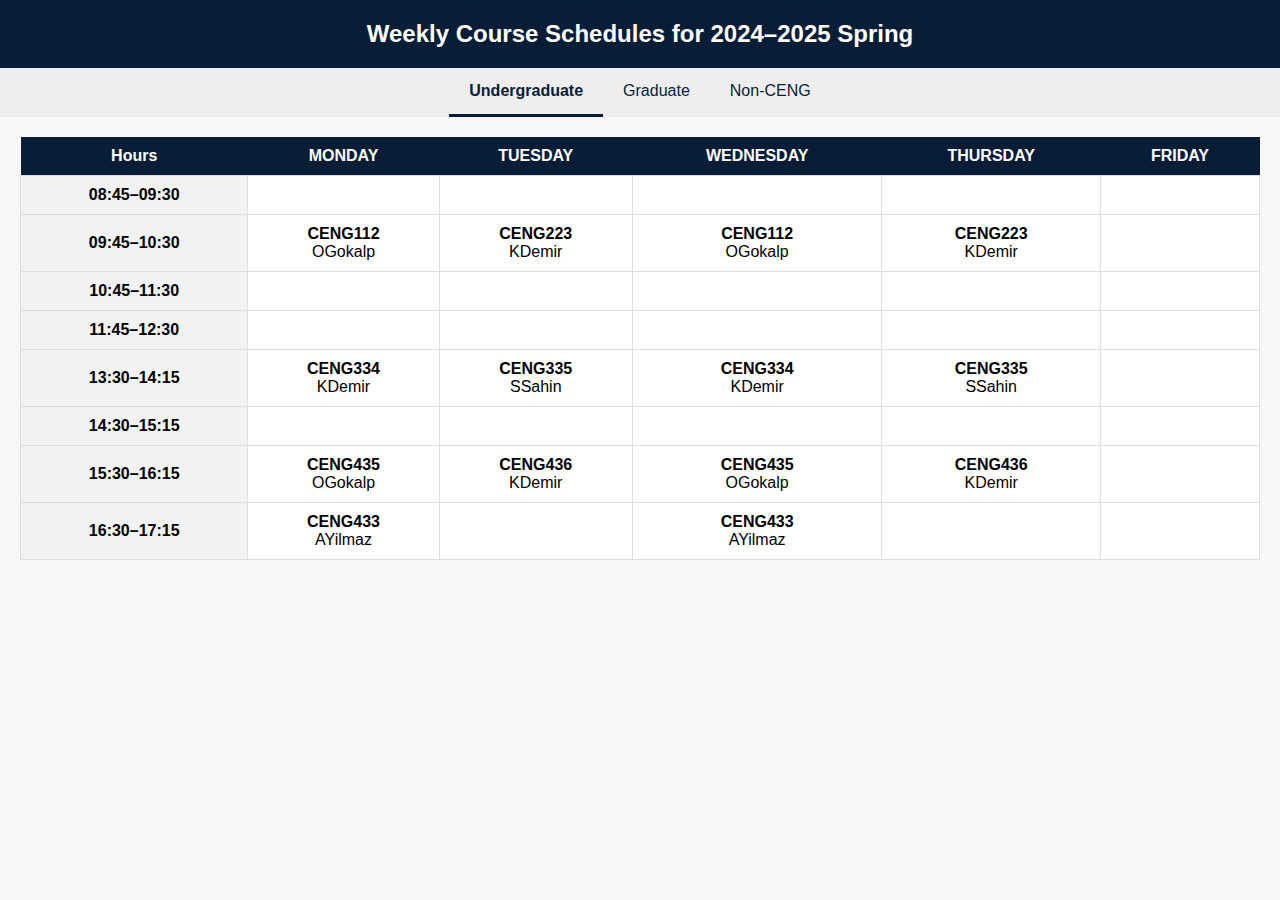
<file: HW2/schedule_demo.html>
<!DOCTYPE html>
<html>
<head>
<meta charset='UTF-8'>
<title>Weekly Schedule</title>
<style>
body { font-family: Arial, sans-serif; background-color: #f7f7f7; margin: 0; padding: 0; }
h2 { background-color: #0A1D37; color: white; text-align: center; padding: 20px 0; margin: 0; }
.tab { display: flex; justify-content: center; background-color: #eee; }
.tab button { background-color: transparent; border: none; padding: 14px 20px; cursor: pointer; font-size: 16px; color: #0A1D37; border-bottom: 3px solid transparent; transition: 0.3s; }
.tab button:hover { border-bottom: 3px solid #8B0000; }
.tab button.active { border-bottom: 3px solid #0A1D37; font-weight: bold; }
.tabcontent { display: none; padding: 20px; }
table { border-collapse: collapse; width: 100%; background-color: white; }
th { background-color: #0A1D37; color: white; padding: 10px; }
td { border: 1px solid #ddd; padding: 10px; text-align: center; min-height: 50px; }
td:first-child { background-color: #f2f2f2; font-weight: bold; }
</style>
<script>
function openTab(evt, tabName) {
    var i, tabcontent, tablinks;
    tabcontent = document.getElementsByClassName('tabcontent');
    for (i = 0; i < tabcontent.length; i++) {
        tabcontent[i].style.display = 'none';
    }
    tablinks = document.getElementsByClassName('tablink');
    for (i = 0; i < tablinks.length; i++) {
        tablinks[i].className = tablinks[i].className.replace(' active', '');
    }
    document.getElementById(tabName).style.display = 'block';
    evt.currentTarget.className += ' active';
}
window.onload = function() { document.getElementById('defaultOpen').click(); };
</script>
</head>
<body>
<h2>Weekly Course Schedules for 2024–2025 Spring</h2>
<div class='tab'>
    <button class='tablink' id='defaultOpen' onclick="openTab(event, 'Undergrad')">Undergraduate</button>
    <button class='tablink' onclick="openTab(event, 'Grad')">Graduate</button>
    <button class='tablink' onclick="openTab(event, 'NonCENG')">Non-CENG</button>
</div>
<div id='Undergrad' class='tabcontent'>
<table>
<tr>
<th>Hours</th>
<th>MONDAY</th>
<th>TUESDAY</th>
<th>WEDNESDAY</th>
<th>THURSDAY</th>
<th>FRIDAY</th>
</tr>
<tr>
<td>08:45–09:30</td>
<td></td>
<td></td>
<td></td>
<td></td>
<td></td>
</tr>
<tr>
<td>09:45–10:30</td>
<td><strong>CENG112</strong><br>OGokalp</td>
<td><strong>CENG223</strong><br>KDemir</td>
<td><strong>CENG112</strong><br>OGokalp</td>
<td><strong>CENG223</strong><br>KDemir</td>
<td></td>
</tr>
<tr>
<td>10:45–11:30</td>
<td></td>
<td></td>
<td></td>
<td></td>
<td></td>
</tr>
<tr>
<td>11:45–12:30</td>
<td></td>
<td></td>
<td></td>
<td></td>
<td></td>
</tr>
<tr>
<td>13:30–14:15</td>
<td><strong>CENG334</strong><br>KDemir</td>
<td><strong>CENG335</strong><br>SSahin</td>
<td><strong>CENG334</strong><br>KDemir</td>
<td><strong>CENG335</strong><br>SSahin</td>
<td></td>
</tr>
<tr>
<td>14:30–15:15</td>
<td></td>
<td></td>
<td></td>
<td></td>
<td></td>
</tr>
<tr>
<td>15:30–16:15</td>
<td><strong>CENG435</strong><br>OGokalp</td>
<td><strong>CENG436</strong><br>KDemir</td>
<td><strong>CENG435</strong><br>OGokalp</td>
<td><strong>CENG436</strong><br>KDemir</td>
<td></td>
</tr>
<tr>
<td>16:30–17:15</td>
<td><strong>CENG433</strong><br>AYilmaz</td>
<td></td>
<td><strong>CENG433</strong><br>AYilmaz</td>
<td></td>
<td></td>
</tr>
</table>
</div>
<div id='Grad' class='tabcontent'>
<table>
<tr>
<th>Hours</th>
<th>MONDAY</th>
<th>TUESDAY</th>
<th>WEDNESDAY</th>
<th>THURSDAY</th>
<th>FRIDAY</th>
</tr>
<tr>
<td>08:45–09:30</td>
<td></td>
<td></td>
<td></td>
<td></td>
<td></td>
</tr>
<tr>
<td>09:45–10:30</td>
<td></td>
<td></td>
<td></td>
<td></td>
<td></td>
</tr>
<tr>
<td>10:45–11:30</td>
<td></td>
<td></td>
<td></td>
<td></td>
<td></td>
</tr>
<tr>
<td>11:45–12:30</td>
<td></td>
<td></td>
<td></td>
<td></td>
<td></td>
</tr>
<tr>
<td>13:30–14:15</td>
<td></td>
<td><strong>CENG632</strong><br>OGokalp</td>
<td></td>
<td><strong>CENG632</strong><br>OGokalp</td>
<td></td>
</tr>
<tr>
<td>14:30–15:15</td>
<td></td>
<td></td>
<td></td>
<td></td>
<td></td>
</tr>
<tr>
<td>15:30–16:15</td>
<td></td>
<td></td>
<td></td>
<td></td>
<td></td>
</tr>
<tr>
<td>16:30–17:15</td>
<td></td>
<td></td>
<td></td>
<td></td>
<td></td>
</tr>
</table>
</div>
<div id='NonCENG' class='tabcontent'>
<table>
<tr>
<th>Hours</th>
<th>MONDAY</th>
<th>TUESDAY</th>
<th>WEDNESDAY</th>
<th>THURSDAY</th>
<th>FRIDAY</th>
</tr>
<tr>
<td>08:45–09:30</td>
<td></td>
<td></td>
<td></td>
<td></td>
<td></td>
</tr>
<tr>
<td>09:45–10:30</td>
<td><strong>PHOT101</strong><br>MTekin</td>
<td></td>
<td><strong>PHOT101</strong><br>MTekin</td>
<td></td>
<td></td>
</tr>
<tr>
<td>10:45–11:30</td>
<td></td>
<td></td>
<td></td>
<td></td>
<td></td>
</tr>
<tr>
<td>11:45–12:30</td>
<td></td>
<td></td>
<td></td>
<td></td>
<td></td>
</tr>
<tr>
<td>13:30–14:15</td>
<td></td>
<td><strong>PHOT201</strong><br>MTekin</td>
<td></td>
<td><strong>PHOT201</strong><br>MTekin</td>
<td></td>
</tr>
<tr>
<td>14:30–15:15</td>
<td></td>
<td></td>
<td></td>
<td></td>
<td></td>
</tr>
<tr>
<td>15:30–16:15</td>
<td><strong>PHOT301</strong><br>MTekin</td>
<td></td>
<td><strong>PHOT301</strong><br>MTekin</td>
<td></td>
<td></td>
</tr>
<tr>
<td>16:30–17:15</td>
<td></td>
<td></td>
<td></td>
<td></td>
<td></td>
</tr>
</table>
</div>
</body>
</html>
</file>
